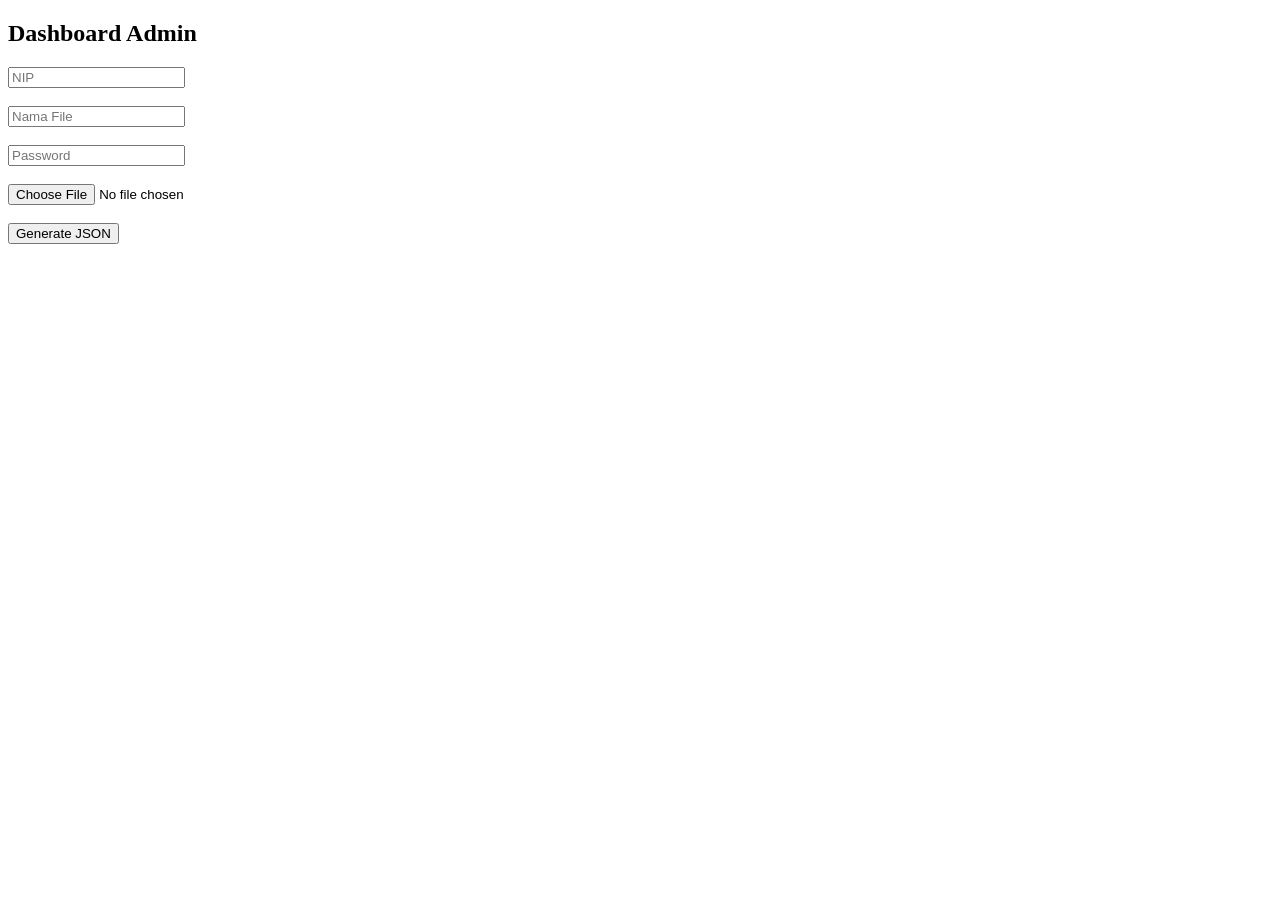
<file: admin.html>
<!DOCTYPE html>
<html lang="id">
<head>
  <meta charset="UTF-8">
  <title>Admin Upload PDF</title>
</head>
<body>

<h2>Dashboard Admin</h2>

<input type="text" id="nip" placeholder="NIP"><br><br>
<input type="text" id="namaFile" placeholder="Nama File"><br><br>
<input type="text" id="password" placeholder="Password"><br><br>

<input type="file" id="pdfFile" accept="application/pdf"><br><br>

<button onclick="generateData()">Generate JSON</button>

<pre id="output"></pre>

<script>
async function hashPassword(password) {
  const encoder = new TextEncoder();
  const data = encoder.encode(password);
  const hashBuffer = await crypto.subtle.digest('SHA-256', data);
  return Array.from(new Uint8Array(hashBuffer))
    .map(b => b.toString(16).padStart(2, '0')).join('');
}

async function generateData() {
  const nip = document.getElementById('nip').value;
  const namaFile = document.getElementById('namaFile').value;
  const password = document.getElementById('password').value;

  const hashed = await hashPassword(password);

  const json = {
    [nip]: {
      namaFile: namaFile,
      password: hashed
    }
  };

  document.getElementById('output').textContent =
    JSON.stringify(json, null, 2);
}
</script>

</body>
</html>
</file>
